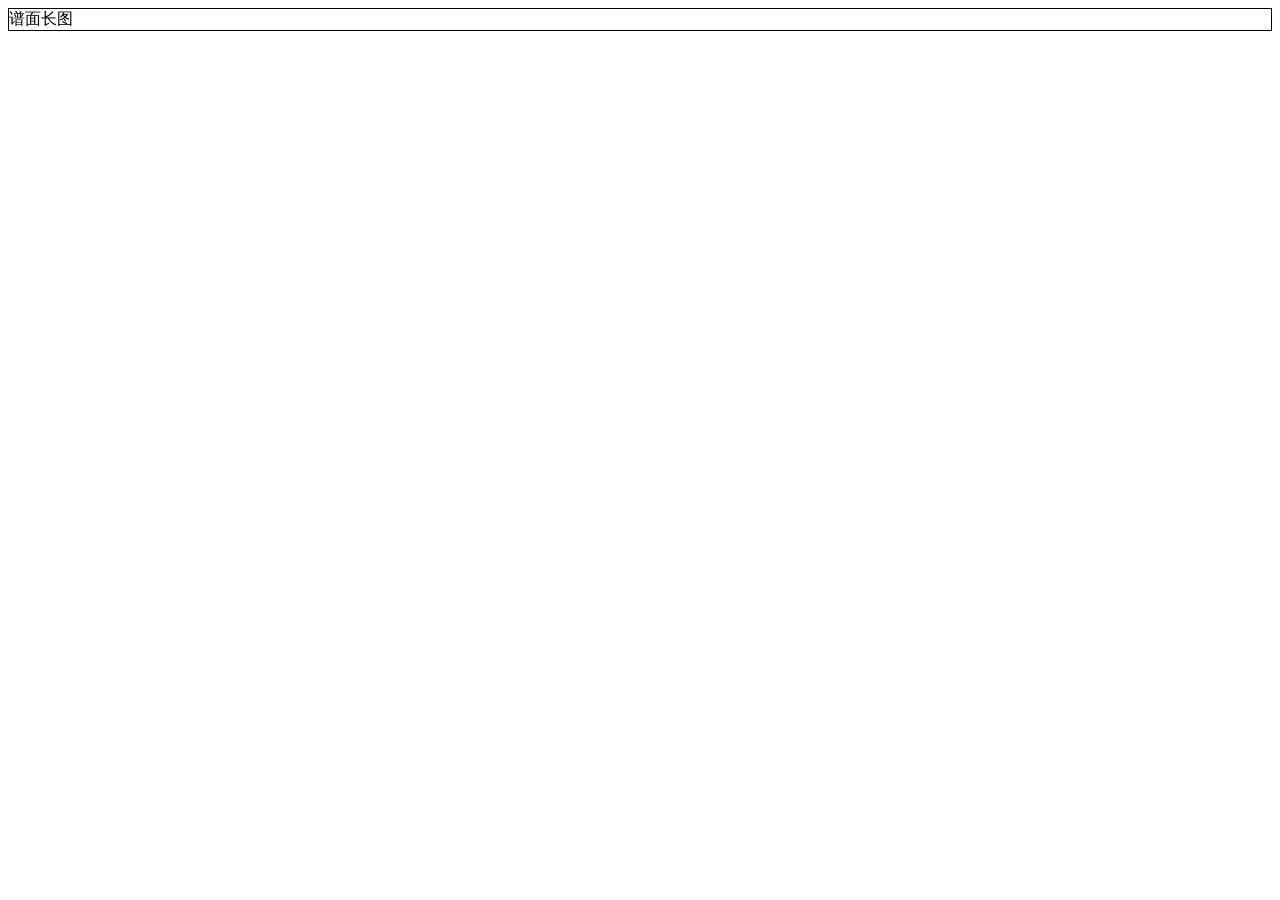
<file: index.html>
<!DOCTYPE html>
<html lang="zh-CN">
<head>
<meta charset="UTF-8">
<meta name="viewport" content="width=device-width,initial-scale=1">
<title>主页</title>
<link rel="stylesheet" href="./main.css">
</head>
<body>
<a class="btn" href="./chart.html">谱面长图</a>
<script>

</script>
</body>
</html>
</file>
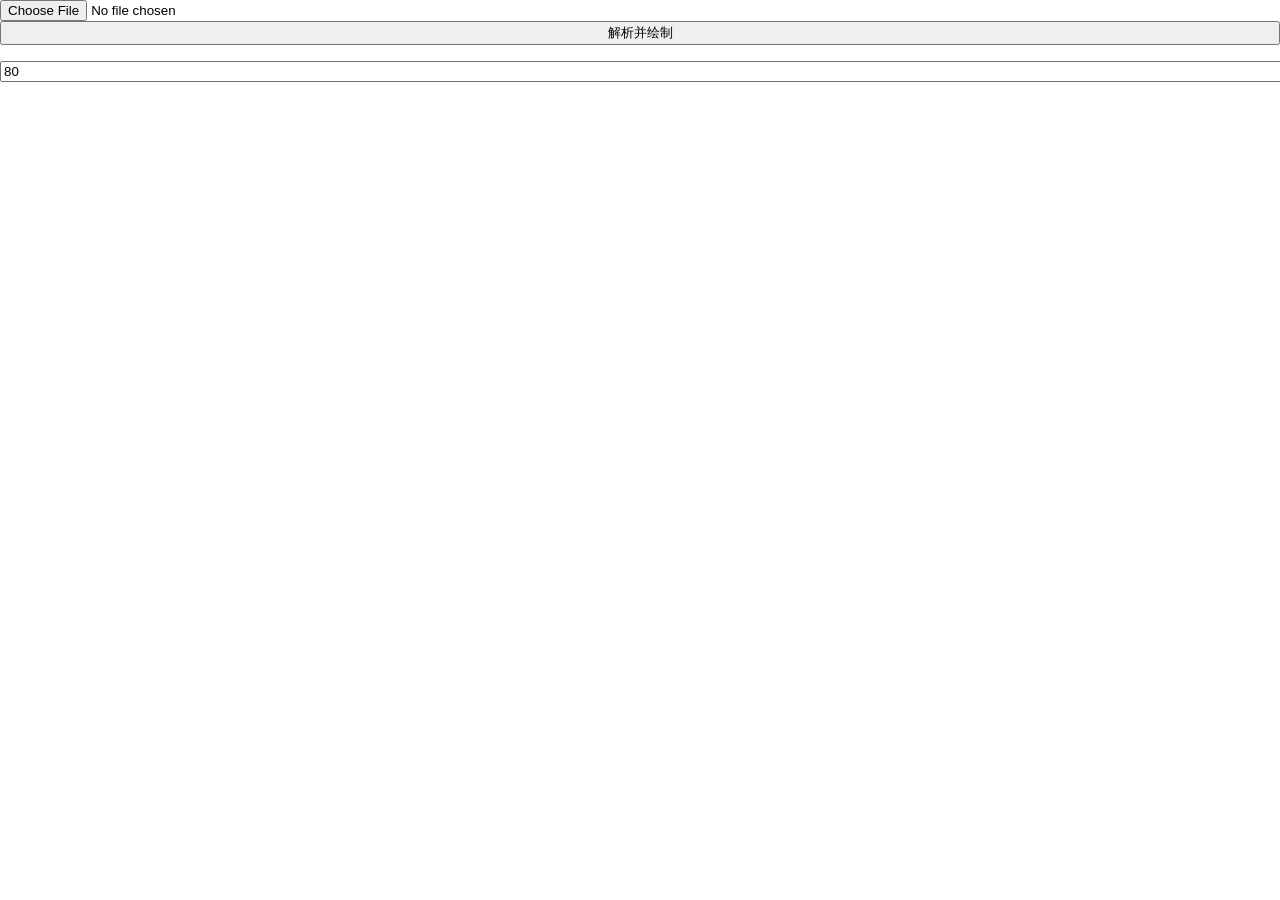
<file: chart.html>
<!DOCTYPE html>
<html lang="zh-CN">
<head>
<meta charset="UTF-8">
<meta name="viewport" content="width=device-width,initial-scale=1">
<title>谱面长图(Tap, Hold) | 配色优化</title>
<link rel="stylesheet" href="./chart.css">
<link rel="stylesheet" href="./main.css">
</head>
<body>

<div id="chartDiv" hidden><svg
    id="chart"
    xmlns="http://www.w3.org/2000/svg"
    width="400" height="0"
    viewBox="0 0 400 0">
</svg></div>

<input class="full" type="file" id="file" accept=".aff">
<button class="full" id="parse">解析并绘制</button>

<p id="level"></p>
<input class="full" id="zoom" value="80" placeholder="缩放建议: 30-150">

<script>
try {

// Variable
let data = [];
let level = 0;

// DOM & CONST
const getFile = document.getElementById('file');
const getZoom = document.getElementById('zoom');
const parseBtn = document.getElementById('parse');
const chart = document.getElementById('chart');
const chartArea = document.getElementById('chartDiv');
const levelTxt = document.getElementById('level');

const AcceptName = /^[0-4]\.aff$/;
const TapExpr = /\(\d+,[1-4]\);/;
const HoldExpr = /hold\(\d+,\d+,[1-4]\);/;
const TimingExpr = /timing\(\d+,\d+\.\d\d,\d+\.\d\d\);/;
const NS = "http://www.w3.org/2000/svg";
const HoldGradient = `
<linearGradient id="hold_gradient" x1="0" y1="0" x2="0" y2="1">
    <stop offset="0%"   stop-color="#5799B1" />
    <stop offset="1%"   stop-color="#B3DBE7" />
    <stop offset="30%"  stop-color="#B3D1ED" />
    <stop offset="55%"  stop-color="#B8C3F0" />
    <stop offset="75%"  stop-color="#BCB9F2" />
    <stop offset="99%"  stop-color="#C8B6F4" />
    <stop offset="100%" stop-color="#FBD0FD" />
</linearGradient>
`;
const TapGradient = `
<linearGradient id="tap_gradient" x1="0" y1="0" x2="0" y2="1">
    <stop offset="0%"   stop-color="#33A3E3" />
    <stop offset="5%"   stop-color="#1797D4" />
    <stop offset="23%"  stop-color="#4DBADB" />
    <stop offset="52%"  stop-color="#79CBE3" />
    <stop offset="99%"  stop-color="#7CC7DE" />
    <stop offset="100%" stop-color="#8BBECF" />
</linearGradient>
`;

// Get File
getFile.addEventListener('change', async function () {
    const file = this.files[0];
    
    // Check name
    if (!AcceptName.test(file.name)) {
        alert('仅支持 AFF 文件，0～4.aff');
        this.value = '';
        return;
    }
    
    try {
        // Read
        const text = await file.text();

        // Check empty
        if (!text.trim()) {
            alert('文件内容为空');
            this.value = '';
            data = [];
            return;
        }

        // Save
        data = text.split('\n');
        level = parseInt(file.name[0], 10);
    } catch (e) {
        alert('文件读取失败');
        this.value = '';
        data = [];
    }
});

parseBtn.addEventListener('click', () => {

chartArea.hidden = false;
chart.innerHTML = `
<defs>
${HoldGradient}
${TapGradient}
</defs>
`;

// Keys
let taps = [];
let holds = [];
let timings = [];
let height = 0;

// Controls
let zoom = parseInt(getZoom.value, 10);
if (Number.isNaN(zoom)) {
    zoom = 1;
}
else if (zoom <= 0) {
    zoom = 1;
}
else {
    zoom /= 100;
}

// Traverse
for (let i of data) {
    if (TapExpr.test(i)) {
        let parsed = i.replace(/[();]/g, '');
        parsed = parsed.split(',');
        taps.push(parsed);
    }
    if (HoldExpr.test(i)) {
        let parsed = i.replace(/[();]/g, '').slice(4);
        parsed = parsed.split(',');
        holds.push(parsed);
    }
    if (TimingExpr.test(i)) {
        let parsed = i.replace(/[();]/g, '').slice(6);
        parsed = parsed.split(',');
        timings.push(parsed);
    }
}

// Timing check
if (timings.length === 0) {
    alert("不是合法的 Arcaea 谱面文件");
}

// Render
// Find the maximum height simultaneously
for (let t of taps) {
    const rect = document.createElementNS(NS, 'rect');
    rect.setAttribute('x', (t[1] - 1) * 100);
    rect.setAttribute('y', t[0] * zoom);
    rect.setAttribute('width', 100);
    rect.setAttribute('height', 20);
    rect.setAttribute('fill', 'url(#tap_gradient)');
    chart.appendChild(rect);
    
    // Finding height
    if (t[0] > height) height = t[0];
}
for (let h of holds) {
    // Start >= End
    if (h[0] >= h[1]) {
        continue;
    }
    
    const rect = document.createElementNS(NS, 'rect');
    rect.setAttribute('x', (h[2] - 1) * 100);
    rect.setAttribute('y', h[0] * zoom);
    rect.setAttribute('width', 100);
    rect.setAttribute('height', (h[1] - h[0]) * zoom);
    rect.setAttribute('fill', 'url(#hold_gradient)');
    chart.appendChild(rect);
    
    // Finding height
    if (h[1] > height) height = h[1];
}

// Level
let levelStr = "";
switch (level) {
    case 0: levelStr = "Past"; break;
    case 1: levelStr = "Present"; break;
    case 2: levelStr = "Future"; break;
    case 3: levelStr = "Beyond"; break;
    case 4: levelStr = "Eternal"; break;
    default: levelStr = "Null";
}
levelTxt.textContent = levelStr;

// Lines
let time = 0;
for (let i = 0; i < timings.length; i++) {
    const t = timings[i];
    
    const bpm = t[1];
    const beat = t[2];
    const keepTime = Math.floor(beat / bpm * 60 * 1000);
    
    // If there is another item
    if (i + 1 < timings.length) {
    while (time < timings[i+1][0]) {
        const line = document.createElementNS(NS, 'line');
        line.setAttribute('x1', 0);
        line.setAttribute('x2', 400);
        line.setAttribute('y1', time * zoom);
        line.setAttribute('y2', time * zoom);
        line.setAttribute('stroke-width', 1);
        line.setAttribute('stroke', '#CCC');
        chart.appendChild(line);
        time += keepTime;
    }
    }
    // This is the last item
    else {
    while (time < height) {
        const line = document.createElementNS(NS, 'line');
        line.setAttribute('x1', 0);
        line.setAttribute('x2', 400);
        line.setAttribute('y1', time * zoom);
        line.setAttribute('y2', time * zoom);
        line.setAttribute('stroke-width', 1);
        line.setAttribute('stroke', '#CCC');
        chart.appendChild(line);
        time += keepTime;
    }
    }
}

// 轨道边界线
for (let i = 0; i <= 400; i += 100) {
    const line = document.createElementNS(NS, 'line');
    line.setAttribute('x1', i);
    line.setAttribute('x2', i);
    line.setAttribute('y1', 0);
    line.setAttribute('y2', height * zoom);
    line.setAttribute('stroke-width', 1);
    line.setAttribute('stroke', '#6C6577');
    chart.appendChild(line);
}

// Height
height *= zoom;
chart.setAttribute('height', height);
chart.setAttribute('viewBox', `0 0 400 ${height}`);

window.scrollTo(0, document.body.scrollHeight);

});

} catch (e) {
    console.log(e);
}
</script>
</body>
</html>
</file>
<file: main.css>
body {
    color: #000;
    background-color: #FFF;
}

a.btn {
    display: block;
    text-decoration: none;
    color: #000;
    border: 1px solid #000;
}

.full {
    display: block;
    width: 100%;
}
</file>
<file: chart.css>
html, body {
    margin: 0;
    padding: 0;
}

#chart {
    transform: scaleY(-1);
    display: block;
    width: 100vw;
}
</file>
